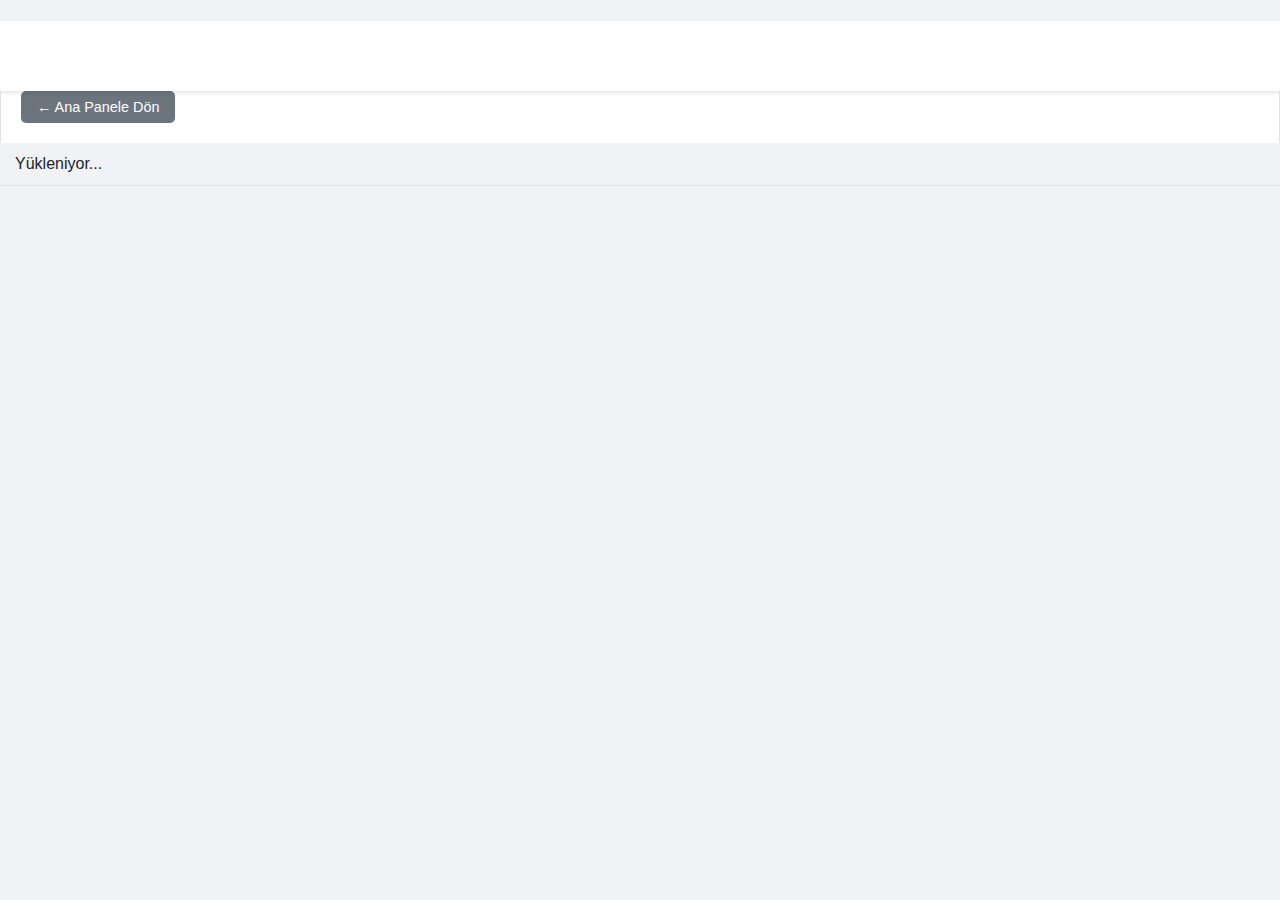
<file: wwwroot/rapor.html>
﻿<!DOCTYPE html>
<html lang="tr">
<head>
    <meta charset="UTF-8">
    <meta name="viewport" content="width=device-width, initial-scale=1.0">
    <title>Detaylı Rapor</title>
    <link rel="stylesheet" href="css/style.css">
</head>
<body>
    <div class="container">
        <div class="rapor-sayfasi-header">
            <h1 class="page-header" id="rapor-baslik">Rapor Yükleniyor...</h1>
            <a href="index.html" class="geri-don-butonu">&larr; Ana Panele Dön</a>
        </div>

        <table class="detay-tablosu">
            <thead id="rapor-tablo-baslik">
            </thead>
            <tbody id="rapor-tablo-govdesi">
                <tr><td colspan="5">Yükleniyor...</td></tr>
            </tbody>
        </table>
    </div>
    <script src="js/rapor.js" defer></script>
</body>
</html>
</file>
<file: wwwroot/css/style.css>
﻿/* ==========================================================================
   1. TEMEL STİLLER VE DEĞİŞKENLER
   ========================================================================== */
:root {
    --primary-color: #0d6efd;
    --danger-color: #dc3545;
    --warning-color: #ffc107;
    --info-color: #0dcaf0;
    --success-color: #198754;
    --dark-color: #212529;
    --light-gray-color: #f8f9fa;
    --border-color: #dee2e6;
    --body-bg-color: #f0f2f5;
    --card-shadow: 0 4px 12px rgba(0, 0, 0, 0.08);
}

* {
    box-sizing: border-box;
}

body {
    font-family: -apple-system, BlinkMacSystemFont, "Segoe UI", Roboto, "Helvetica Neue", Arial, sans-serif;
    background-color: var(--body-bg-color);
    color: var(--dark-color);
    margin: 0;
    padding-top: 70px; /* Sabit header için boşluk */
}

/* ==========================================================================
   2. ANA YERLEŞİM (LAYOUT)
   ========================================================================== */

/* style.css dosyanızdaki mevcut .page-header kuralını bununla değiştirin */

/* style.css dosyanızdaki mevcut .page-header kuralını bununla değiştirin */

.page-header {
    display: flex;
    align-items: center;
    gap: 20px;
    color: white; /* Yazı ve ikonların rengi */
    padding: 10px 25px;
    box-shadow: 0 4px 8px rgba(0, 0, 0, 0.15);
    position: fixed;
    top: 0;
    left: 0;
    right: 0;
    z-index: 1000;
    height: 80px;

    background: linear-gradient(90deg, #ffffff, white);

}


    .page-header .logo {
        height: 55px;
        width: auto;
        padding-left:30px;
    }

    .page-header h1 {
        margin: 0;
        font-size: 1.8rem;
        flex-grow: 1;
        text-align: center;
        color: black;
        text-shadow: 1px 1px 3px rgba(0, 0, 0, 0.3);
    }
.container {
    width: 100%;
    padding: 0;
}

.dashboard-layout {
    display: grid;
    grid-template-columns: 350px 1fr;
    grid-template-rows: auto 1fr;
    grid-template-areas:
        "sidebar reports"
        "sidebar charts";
    gap: 25px;
    padding: 25px;
    height: calc(100vh - 70px);
}

.sidebar {
    grid-area: sidebar;
    background-color: #ffffff;
    padding: 20px;
    border-radius: 8px;
    display: flex;
    flex-direction: column;
    overflow: hidden;
    box-shadow: var(--card-shadow);
}

.reports-section {
    grid-area: reports;
}

.charts-section {
    grid-area: charts;
    display: flex;
    flex-direction: column;
    min-height: 0;
}

/* ==========================================================================
   3. BİLEŞENLER
   ========================================================================== */

/* --- Sol Sütun (Sidebar) --- */
#personelListesi {
    list-style-type: none;
    padding: 0;
    margin: 15px 0;
    flex-grow: 1;
    overflow-y: auto;
    padding-right: 5px;
}

    #personelListesi li {
        padding: 10px 15px;
        margin-bottom: 5px;
        border-radius: 6px;
        cursor: pointer;
        transition: background-color 0.2s, color 0.2s;
        display: flex;
        align-items: center;
        gap: 12px;
    }

        #personelListesi li:hover {
            background-color: #e9ecef;
        }

        #personelListesi li.selected {
            background-color: var(--primary-color);
            color: white;
            font-weight: 500;
        }

.personel-foto {
    width: 40px;
    height: 40px;
    border-radius: 50%;
    object-fit: cover;
    flex-shrink: 0;
}

.personel-info-foto {
    /* Boyutları artırdık */
    display: flex;
    width: 80px;
    height: 80px;
    border-radius: 15%; /* Yuvarlak görünümü koru */
    object-fit: cover; /* Resmin orantısını koru */
    flex-shrink: 0;
    /* GÖRSEL İYİLEŞTİRME: Fotoğrafa gölge ve çerçeve ekleyelim */
    border: 3px solid #ffffff;
    box-shadow: 0 2px 8px rgba(0,0,0,0.15);
}
#personelListesi li.selected .personel-foto {
    border: 2px solid white;
}



    #personel-info-karti h3 {
        font-size: 1rem;
    }

/* --- Rapor Kartları --- */
.rapor-header {
    display: flex;
    justify-content: space-between;
    align-items: center;
    margin-bottom: 20px;
}

.rapor-kartlari {
    display: grid;
    grid-template-columns: repeat(auto-fit, minmax(280px, 1fr));
    gap: 25px;
}

/* style.css dosyanızdaki .kart kuralını bununla değiştirin */

.kart {
    background-color: #ffffff;
    border: 1px solid var(--border-color);
    border-left-width: 5px;
    border-radius: 8px;
    padding: 20px;
    display: flex;
    flex-direction: column;
    box-shadow: var(--card-shadow);
    transition: transform 0.2s, box-shadow 0.2s;
    /* YENİ: Kartların yüksekliğini sınırlandırıyoruz */
    height: 350px; /* Kartların sabit yüksekliği. Bu değeri artırıp azaltabilirsiniz. */
}

    .kart:hover {
        transform: translateY(-4px);
        box-shadow: 0 12px 24px rgba(0,0,0,0.1);
    }

    .kart h3 {
        margin-top: 0;
        padding-bottom: 10px;
        margin-bottom: 15px;
        font-size: 1rem;
        color: var(--dark-color);
        border-bottom: 1px solid #f1f3f5;
        display: flex;
        align-items: center;
    }

.kart-ikon {
    margin-right: 10px;
    font-size: 1.2rem;
}

.kart > div, .kart > ul {
    flex-grow: 1;
    overflow-y: auto;
    padding: 0;
    margin: 0;
    list-style-type: none;
}

.kart ul li {
    padding: 8px 5px;
    border-bottom: 1px solid #e9ecef;
    font-size: 0.9rem;
}

    .kart ul li:last-child {
        border-bottom: none;
    }

.kart p {
    margin: 4px 0;
    line-height: 1.6;
}

.kart-baslik {
    justify-content: space-between;
}

/* Kartlara özel renkler */
.gunun-enleri {
    border-left-color: var(--warning-color);
}
.gunun-eni-tarih {
    color: var(--primary-color);
}

.gec-gelenler {
    border-left-color: var(--danger-color);
}

.erken-cikanlar {
    border-left-color: #fd7e14;
}

.fazla-mesai {
    border-left-color: var(--primary-color);
}

.departman-analizi {
    border-left-color: var(--info-color);
}

.izinli {
    border-left-color: var(--info-color);
}
.gelmeyenler {
    border-left-color: var(--info-color);
}


/* style.css dosyanızda bu kuralları güncelleyin */

.charts-section {
    grid-area: charts;
    display: flex;
    flex-direction: column;
    min-height: 0; /* Bu, esnek kutu içindeki taşmaları önlemek için kritik öneme sahiptir. */
}

.details-wrapper {
    display: grid;
    grid-template-columns: 300px 1fr 1fr;
    gap: 25px;
    align-items: stretch; /* DÜZELTME: Öğelerin dikeyde eşitlenmesini sağlar */
    /* YENİ: Bu sarmalayıcının dikeyde kalan boşluğu doldurmasını sağlar */
    flex-grow: 1;
    min-height: 0; /* İçerideki flex/grid yapılarının doğru çalışması için */
}

/* #anaGrafikAlani için olan kuralı aşağıdaki gibi güncelleyin veya ekleyin */
/* style.css dosyanızdaki ilgili kuralları bu blokla değiştirin */

#anaGrafikAlani {
    grid-column: span 2;
    display: flex;
    gap: 25px;
    width: 100%;
    min-height: 0;
    align-items: stretch; /* Yüksekliklerin eşitlenmesi için */
}

.chart-container {
    min-width: 0;
    position: relative;
    display: flex;
    flex-direction: column;
    background-color: #ffffff;
    /*padding: 20px;*/
    border-radius: 8px;
    box-shadow: var(--card-shadow);
}

/* YENİ: Grafiklere farklı genişlik oranları veriyoruz */
#donutChartContainer {
    flex: 1; /* 1 birimlik alan kapla */
}

#barChartContainer {
    flex: 2; /* 2 birimlik alan kapla (diğerinin iki katı) */
}


.canvas-wrapper {
    position: relative;
    flex-grow: 1;
    min-height: 0;
}

/* Gün detay kutusunun yeni konumu için stil */





.chart-controls {
    display: flex;
    justify-content: flex-end;
    align-items: center;
    gap: 10px;
    margin-bottom: 15px;
}

/* ==========================================================================
   4. RESPONSIVE (MOBİL UYUMLULUK)
   ========================================================================== */

@media (max-width: 1200px) {
    .details-wrapper {
        grid-template-columns: 1fr;
    }

    #anaGrafikAlani {
        grid-column: auto;
        flex-direction: column;
    }
}

@media (max-width: 992px) {
    .dashboard-layout {
        grid-template-columns: 1fr;
        grid-template-rows: auto auto auto;
        grid-template-areas: "sidebar" "reports" "charts";
        height: auto;
    }

    .sidebar {
        min-height: 40vh;
    }
}


/* ==========================================================================
   5. RAPOR SAYFASI STİLLERİ (rapor.html)
   ========================================================================== */

.report-page-container {
    padding: 25px;
    background-color: transparent; /* Ana container'a arkaplan vermiyoruz */
}

.rapor-sayfasi-header {
    display: flex;
    justify-content: space-between;
    align-items: center;
    padding: 20px;
    background-color: #ffffff;
    border-radius: 8px 8px 0 0; /* Sadece üst köşeleri yuvarla */
    border: 1px solid var(--border-color);
    border-bottom: none;
}

.rapor-baslik {
    margin: 0;
    font-size: 1.5rem;
    color: var(--dark-color);
}

.buton-grup {
    display: flex;
    align-items: center;
    gap: 10px;
}

.rapor-butonu {
    padding: 8px 16px;
    color: white;
    border: none;
    border-radius: 5px;
    cursor: pointer;
    font-size: 0.9rem;
    font-weight: 500;
    transition: opacity 0.2s;
}

    .rapor-butonu:hover {
        opacity: 0.85;
    }

    .rapor-butonu.excel {
        background-color: #1D6F42;
    }

    .rapor-butonu.pdf {
        background-color: #D9232D;
    }

.geri-don-butonu {
    padding: 8px 16px;
    background-color: #6c757d;
    color: white;
    text-decoration: none;
    border-radius: 5px;
    font-size: 0.9rem;
    font-weight: 500;
    transition: background-color 0.2s;
}

    .geri-don-butonu:hover {
        background-color: #5a6268;
    }


.table-wrapper {
    background-color: #ffffff;
    box-shadow: var(--card-shadow);
    border: 1px solid var(--border-color);
    border-radius: 0 0 8px 8px; /* Sadece alt köşeleri yuvarla */
    overflow: hidden; /* Köşelerin düzgün görünmesi için */
}

.detay-tablosu {
    width: 100%;
    border-collapse: collapse;
}

    .detay-tablosu th,
    .detay-tablosu td {
        padding: 12px 15px;
        border-bottom: 1px solid var(--border-color);
        text-align: left;
        vertical-align: middle;
    }

    .detay-tablosu thead tr {
        background-color: var(--light-gray-color);
    }

    .detay-tablosu th {
        font-size: 0.85rem;
        font-weight: 600;
        color: #495057;
        text-transform: uppercase;
        letter-spacing: 0.5px;
    }

    /* Tabloda zebra deseni (okunabilirliği artırır) */
    .detay-tablosu tbody tr:nth-of-type(even) {
        background-color: #fcfdff;
    }

    .detay-tablosu tbody tr:hover {
        background-color: #e9ecef;
    }

    /* Kritik durumlar için stiller (değişiklik yok) */
    .detay-tablosu tr.kritik-gecikme {
        background-color: #fff0f1;
        color: #8B0000;
        font-weight: bold;
    }

    .detay-tablosu tr.onemli-mesai {
        background-color: #e8f5e9;
        color: #1b5e20;
        font-weight: bold;
    }



/* ==========================================================================
   FORM ELEMANLARI (Filtreler, Tarih Seçiciler vb.)
   ========================================================================== */

/* --- Genel Input ve Select Stilleri --- */
.filter-controls input[type="text"],
.filter-controls select,
.tarih-araligi-secici input[type="date"] {
    width: 100%;
    padding: 10px 15px;
    font-size: 0.95rem;
    font-family: inherit; /* Sayfanın genel fontunu kullan */
    color: var(--dark-color);
    background-color: #ffffff;
    border: 1px solid var(--border-color);
    border-radius: 6px;
    transition: border-color 0.2s ease-in-out, box-shadow 0.2s ease-in-out;
}

    /* Tıklandığında (focus) oluşacak modern parlama efekti */
    .filter-controls input[type="text"]:focus,
    .filter-controls select:focus,
    .tarih-araligi-secici input[type="date"]:focus {
        outline: none;
        border-color: var(--primary-color);
        box-shadow: 0 0 0 3px rgba(13, 110, 253, 0.25);
    }

    /* Placeholder metnini daha soluk yap */
    .filter-controls input[type="text"]::placeholder {
        color: #a0a0a0;
    }


/* --- Özel İkonlu Stiller --- */

/* İsim filtresi için arama ikonu */
#adFiltre {
    background-image: url("data:image/svg+xml,%3Csvg xmlns='http://www.w3.org/2000/svg' width='16' height='16' fill='%236c757d' viewBox='0 0 16 16'%3E%3Cpath d='M11.742 10.344a6.5 6.5 0 1 0-1.397 1.398h-.001c.03.04.062.078.098.115l3.85 3.85a1 1 0 0 0 1.415-1.414l-3.85-3.85a1.007 1.007 0 0 0-.115-.1zM12 6.5a5.5 5.5 0 1 1-11 0 5.5 5.5 0 0 1 11 0z'/%3E%3C/svg%3E");
    background-repeat: no-repeat;
    background-position: right 15px center;
    padding-right: 40px; /* İkon için yer aç */
}

/* Departman filtresi için aşağı ok ikonu */
#departmanFiltre {
    appearance: none;
    -webkit-appearance: none;
    -moz-appearance: none;
    background-image: url("data:image/svg+xml,%3Csvg xmlns='http://www.w3.org/2000/svg' width='16' height='16' fill='%236c757d' viewBox='0 0 16 16'%3E%3Cpath fill-rule='evenodd' d='M1.646 4.646a.5.5 0 0 1 .708 0L8 10.293l5.646-5.647a.5.5 0 0 1 .708.708l-6 6a.5.5 0 0 1-.708 0l-6-6a.5.5 0 0 1 0-.708z'/%3E%3C/svg%3E");
    background-repeat: no-repeat;
    background-position: right 15px center;
    padding-right: 40px; /* İkon için yer aç */
}

/* Tarih seçicilerin genişliğini ayarla */
.tarih-araligi-secici input[type="date"] {
    width: auto; /* Otomatik genişlik, içeriğine sığsın */
    min-width: 150px;
}

/* ==========================================================================
   BUTON STİLLERİ
   ========================================================================== */

/* --- Ana Raporlama Butonu (Raporla) --- */
#raporOlusturBtn {
    padding: 10px 20px;
    font-size: 0.95rem;
    font-weight: 500;
    color: #ffffff;
    background-color: var(--primary-color); /* Ana Renk (Mavi) */
    border: none;
    border-radius: 6px;
    cursor: pointer;
    transition: background-color 0.2s, transform 0.2s;
    box-shadow: 0 2px 4px rgba(0, 0, 0, 0.1);
}

    #raporOlusturBtn:hover {
        background-color: #0b5ed7; /* Hover için daha koyu mavi */
        transform: translateY(-2px); /* Hafifçe yukarı kalkma efekti */
        box-shadow: 0 4px 8px rgba(0, 0, 0, 0.15);
    }

    #raporOlusturBtn:active {
        transform: translateY(0);
        box-shadow: 0 2px 4px rgba(0, 0, 0, 0.1);
    }


/* --- Kart İçindeki İkincil 'Listele' Butonları --- */
.kart-buton {
    font-size: 0.8rem;
    font-weight: 500;
    padding: 5px 12px;
    color: #555; /* Normalde soluk renk */
    background-color: #f0f2f5; /* Hafif gri arka plan */
    border: 1px solid var(--border-color);
    text-decoration: none;
    border-radius: 5px;
    transition: background-color 0.2s, color 0.2s, border-color 0.2s;
}

    .kart-buton:hover {
        background-color: var(--primary-color); /* Üzerine gelince ana renge dönsün */
        color: #ffffff;
        border-color: var(--primary-color);
    }


#gunSecici {
    /* Diğer inputlarla aynı temel stil */
    padding: 4px 6px;
    font-size: 0.9rem;
    font-family: inherit;
    color: var(--dark-color);
    background-color: #ffffff;
    border: 1px solid var(--border-color);
    border-radius: 4px;
    transition: border-color 0.2s ease-in-out, box-shadow 0.2s ease-in-out;
    cursor: pointer;
    /* Özel aşağı ok ikonu */
    appearance: none;
    -webkit-appearance: none;
    -moz-appearance: none;
    background-image: url("data:image/svg+xml,%3Csvg xmlns='http://www.w3.org/2000/svg' width='16' height='16' fill='%236c757d' viewBox='0 0 16 16'%3E%3Cpath fill-rule='evenodd' d='M1.646 4.646a.5.5 0 0 1 .708 0L8 10.293l5.646-5.647a.5.5 0 0 1 .708.708l-6 6a.5.5 0 0 1-.708 0l-6-6a.5.5 0 0 1 0-.708z'/%3E%3C/svg%3E");
    background-repeat: no-repeat;
    background-position: right 10px center;
    padding-right: 35px; /* İkon için yer aç */
}

    /* Tıklandığında oluşacak modern parlama efekti */
    #gunSecici:focus {
        outline: none;
        border-color: var(--primary-color);
        box-shadow: 0 0 0 3px rgba(13, 110, 253, 0.25);
    }




/* ==========================================================================
   GRAFİK ALANI STİLLERİ
   ========================================================================== */
.charts-section {
    padding-top: 25px;
    border-top: 1px solid var(--border-color);
    display: flex;
    flex-direction: column;
    min-height: 0;
}

.details-wrapper {
    display: grid;
    grid-template-columns: 320px 1fr; /* Info kartı ve ana grafik alanı için 2 sütun */
    gap: 25px;
    align-items: stretch; /* Sütunların eşit yüksekliğe esnemesini sağlar */
    flex-grow: 1;
    min-height: 0;
}

#anaGrafikAlani {
    display: flex;
    gap: 25px;
    width: 100%;
    min-height: 0;
}

.chart-container {
    flex: 1;
    min-width: 0;
    position: relative;
    display: flex;
    flex-direction: column;
    background-color: #ffffff;
    /*padding: 20px;*/
    padding-bottom: 50px;
    border-radius: 8px;
    box-shadow: var(--card-shadow);
}

.gunluk-detay-kutusu {
    padding: 12px 15px;
    background-color: #e9ecef;
    border-radius: 6px;
    margin-top: 25px; 
    padding-left:1px;/* Grafikle arasına boşluk koyar */
    font-size: 0.9rem;
    line-height: 1.5;
    border-left: 4px solid var(--primary-color);
}


/* ==========================================================================
   RESPONSIVE (MOBİL UYUMLULUK)
   ========================================================================== */

/* Orta boy ekranlar ve tabletler için */
@media (max-width: 1200px) {
    .details-wrapper {
        grid-template-columns: 1fr; /* Her şey tek sütuna düşer */
    }
}

/* Telefonlar ve küçük tabletler için */
@media (max-width: 992px) {
    .dashboard-layout {
        grid-template-columns: 1fr;
        grid-template-rows: auto auto auto;
        grid-template-areas:
            "sidebar"
            "reports"
            "charts";
        height: auto;
    }

    #anaGrafikAlani {
        flex-direction: column; /* Grafikler alt alta sıralanır */
    }

    
}



/* ==========================================================================
   1. TEMEL STİLLER VE DEĞİŞKENLER
   ========================================================================== */
:root {
    --primary-color: #0d6efd;
    --danger-color: #dc3545;
    --warning-color: #ffc107;
    --info-color: #0dcaf0;
    --success-color: #198754;
    --orange-color: #fd7e14;
    --dark-color: #212529;
    --light-gray-color: #f8f9fa;
    --border-color: #dee2e6;
    --body-bg-color: #f0f2f5;
    --card-shadow: 0 4px 12px rgba(0, 0, 0, 0.08);
}

* {
    box-sizing: border-box;
}

body {
    font-family: -apple-system, BlinkMacSystemFont, "Segoe UI", Roboto, "Helvetica Neue", Arial, sans-serif;
    background-color: var(--body-bg-color);
    color: var(--dark-color);
    margin: 0;
    padding-top: 70px;
}

/* ==========================================================================
   2. ANA YERLEŞİM (LAYOUT)
   ========================================================================== */

.page-header {
    display: flex;
    align-items: center;
    gap: 20px;
    background-color: #ffffff;
    padding: 10px 30px;
    box-shadow: 0 2px 4px rgba(0,0,0,0.1);
    position: fixed;
    top: 0;
    left: 0;
    right: 0;
    z-index: 1000;
    height: 70px;
}

    .page-header .logo {
        height: 45px;
        width: auto;
    }

    .page-header h1 {
        margin: 0;
        font-size: 1.8rem;
        flex-grow: 1;
        text-align: center;
    }

.container {
    width: 100%;
    padding: 0;
}

.dashboard-layout {
    display: grid;
    grid-template-columns: 350px 1fr;
    grid-template-rows: auto 1fr;
    grid-template-areas:
        "sidebar reports"
        "sidebar charts";
    gap: 25px;
    padding: 25px;
    height: calc(100vh - 70px);
}

.sidebar {
    grid-area: sidebar;
    background-color: #ffffff;
    min-height:900px;
    padding: 20px;
    border-radius: 8px;
    display: flex;
    flex-direction: column;
    overflow: hidden;
    box-shadow: var(--card-shadow);
}

.reports-section {
    grid-area: reports;
}

.charts-section {
    grid-area: charts;
    display: flex;
    flex-direction: column;
    min-height: 0;
}

/* ==========================================================================
   3. BİLEŞENLER
   ========================================================================== */

/* --- Sol Sütun (Sidebar) --- */
#personelListesi {
    list-style-type: none;
    padding: 0;
    margin: 15px 0;
    flex-grow: 1;
    overflow-y: auto;
    padding-right: 5px;
}

    #personelListesi li {
        padding: 10px 15px;
        margin-bottom: 5px;
        border-radius: 6px;
        cursor: pointer;
        transition: background-color 0.2s, color 0.2s;
        display: flex;
        align-items: center;
        gap: 12px;
    }

        #personelListesi li:hover {
            background-color: #e9ecef;
        }

        #personelListesi li.selected {
            background-color: var(--primary-color);
            color: white;
            font-weight: 500;
        }

.personel-foto {
    width: 40px;
    height: 40px;
    border-radius: 50%;
    object-fit: cover;
    flex-shrink: 0;
}

#personelListesi li.selected .personel-foto {
    border: 2px solid white;
}

#personel-info-karti {
    border-top: 1px solid var(--border-color);
    margin-top: auto;
    padding-top: 15px;
    
}

/* --- Rapor Kartları --- */
.rapor-header {
    display: flex;
    justify-content: space-between;
    align-items: center;
    margin-bottom: 20px;
}

.rapor-kartlari {
    display: grid;
    grid-template-columns: repeat(auto-fit, minmax(280px, 1fr));
    gap: 25px;
}

.kart {
    background-color: #ffffff;
    border: 1px solid var(--border-color);
    border-left-width: 5px;
    border-radius: 8px;
    padding: 20px;
    display: flex;
    flex-direction: column;
    box-shadow: var(--card-shadow);
    transition: transform 0.2s, box-shadow 0.2s;
    min-height: 320px;

}


    .kart:hover {
        transform: translateY(-4px);
        box-shadow: 0 12px 24px rgba(0,0,0,0.1);
    }

    .kart h3 {
        margin-top: 0;
        padding-bottom: 10px;
        margin-bottom: 15px;
        font-size: 1rem;
        color: var(--dark-color);
        border-bottom: 1px solid #f1f3f5;
        display: flex;
        align-items: center;
    }

.kart-ikon {
    margin-right: 10px;
    font-size: 1.2rem;
}

.kart > div, .kart > ul {
    flex-grow: 1;
    overflow-y: auto;
    padding: 0;
    margin: 0;
    list-style-type: none;
}

.kart-baslik {
    justify-content: space-between;
}
/* Kart Renkleri */
.gunun-enleri {
    border-left-color: var(--warning-color);
}

.gec-gelenler {
    border-left-color: var(--danger-color);
}

.erken-cikanlar {
    border-left-color: var(--orange-color);
}

.fazla-mesai {
    border-left-color: var(--primary-color);
}

.departman-analizi {
    border-left-color: var(--info-color);
}
.izinli {
    border-left-color: var(--info-color);
}
.gelmeyenler {
    border-left-color: var(--info-color);
}


/* --- Grafik Alanı --- */
.charts-section {
    padding-top: 25px;
    border-top: 1px solid var(--border-color);
}

.details-wrapper {
    display: grid;
    grid-template-columns: 320px 1fr;
    gap: 25px;
    align-items: stretch;
    flex-grow: 1;
    min-height: 0;
}

#anaGrafikAlani {
    display: flex;
    gap: 25px;
    width: 100%;
    min-height: 0;
}

.chart-container {
    flex: 1;
    min-width: 0;
    display: flex;
    flex-direction: column;
    background-color: #ffffff;
    padding: 20px;
    border-radius: 8px;
    box-shadow: var(--card-shadow);
    min-height: 450px;
    
}

#donutChartContainer {
    flex: 0 0 40%;
}
/* Pasta grafiğe sabit bir oran verelim */
.canvas-wrapper {
    position: relative;
    flex-grow: 1;
    min-height: 0;
}

.gunluk-detay-kutusu {
    margin-top: 25px;
    padding: 15px;
    background-color: var(--light-gray-color);
    border-radius: 8px;
}

/* --- Form ve Buton Elemanları --- */
#raporOlusturBtn, .kart-buton {
    cursor: pointer;
    text-decoration: none;
}

.chart-controls {
    display: flex;
    justify-content: flex-end;
    align-items: center;
    gap: 10px;
    margin-bottom: 15px;

}

/* ==========================================================================
   4. RESPONSIVE (MOBİL UYUMLULUK)
   ========================================================================== */

@media (max-width: 1200px) {
    /* Ana yerleşimi dikey hale getir */
    .dashboard-layout {
        grid-template-columns: 1fr;
        grid-template-rows: auto auto auto;
        grid-template-areas: "sidebar" "reports" "charts";
        height: auto;
    }

    .sidebar {
        max-height: none;
    }
    /* Alt bölümdeki detayları dikey hale getir */
    .details-wrapper {
        grid-template-columns: 1fr;
    }
}


.view-toggle-btn {
    width: 45px;
    height: 45px;
    border: 1px solid var(--border-color);
    background-color: #ffffff;
    border-radius: 6px;
    cursor: pointer;
    display: flex;
    align-items: center;
    justify-content: center;
    transition: background-color 0.2s;
    margin-right: 10px; /* Raporla butonundan ayırmak için */
}

    .view-toggle-btn:hover {
        background-color: #f1f3f5;
    }

    .view-toggle-btn svg {
        width: 25px;
        height: 25px;
        fill: #6c757d;
    }

/* Kartların normal ve küçültülmüş halleri arasında yumuşak geçiş için */
.kart {
    transition: all 0.4s ease-in-out;
}

    .kart > ul, .kart > div {
        transition: all 0.4s ease-in-out;
    }

/* --- KÜÇÜLTÜLMÜŞ GÖRÜNÜM (COMPACT MODE) --- */
/* Ana sarmalayıcıya .compact-view sınıfı eklendiğinde bu stiller aktif olur */

.rapor-kartlari.compact-view .kart {
    min-height: 80px; /* Küçültülmüş yükseklik */
    height: 80px;
    padding: 15px;
}

    .rapor-kartlari.compact-view .kart h3 {
        font-size: 0.9rem;
        padding-bottom: 8px;
        margin-bottom: 10px;
    }

.rapor-kartlari.compact-view .kart-ikon {
    font-size: 1.1rem;
}

.rapor-kartlari.compact-view .kart ul li {
    padding: 2px 3px;
    font-size: 0.85rem;
}

/* Başlığın sol tarafını gruplayan sarmalayıcı */
.rapor-header-sol {
    display: flex;
    flex-direction: column; /* DÜZELTME: Butonu başlığın altına almak için dikey sıralama */
    align-items: flex-start; /* Öğeleri sola hizala */
    gap: 10px; /* Başlık ve buton arasına boşluk */
}

    .rapor-header-sol h2 {
        margin: 0;
    }



.view-toggle-btn {
    width: 38px;
    height: 38px;
    border: 1px solid var(--border-color);
    background-color: #ffffff;
    border-radius: 6px;
    cursor: pointer;
    display: flex;
    align-items: center;
    justify-content: center;
    transition: background-color 0.2s;
    position: relative; 
}

    .view-toggle-btn:hover {
        background-color: #f1f3f5;
    }

#toggle-size-icon {
    display: flex;
    align-items: center;
    justify-content: center;
    font-size: 22px; 
    font-weight: 700; 
    line-height: 0; 
    width: 20px;
    text-align: center;
    color: #495057; 
}

    .view-toggle-btn::after {
        content: attr(data-tooltip); 
        position: absolute;
        bottom: 110%; 
        left: 50%;
        transform: translateX(-50%);
      
        background-color: #343a40;
        color: #ffffff;
        padding: 3px 5px;
        border-radius: 4px;
        font-size: 0.85rem;
        white-space: nowrap; 
       
        opacity: 0;
        visibility: hidden;
        transition: opacity 0.2s ease-in-out;
        pointer-events: none; 
    }

  
    .view-toggle-btn:hover::after {
        opacity: 1;
        visibility: visible;
    }



.view-toggle-button {
    
    display: inline-flex; 
    align-items: center;
    gap: 8px; 
    padding: 8px 14px; 

    background-color: #ffffff;
    border: 1px solid var(--border-color);
    border-radius: 6px;
    cursor: pointer;
    transition: background-color 0.2s, box-shadow 0.2s;
    user-select: none;
    -webkit-user-select: none;
}

    .view-toggle-button:hover {
        background-color: #f1f3f5;
        border-color: #adb5bd;
    }


    .view-toggle-button:focus-within {
        outline: none;
        border-color: var(--primary-color);
        box-shadow: 0 0 0 3px rgba(13, 110, 253, 0.25);
    }


#toggle-size-icon {
    display: flex;
    align-items: center;
    justify-content: center;
    font-size: 20px;
    font-weight: bold;
    line-height: 1;
    width: 16px;
    text-align: center;
    color: #495057;
}
#personel-info-karti {
    border-top: 1px solid var(--border-color);
    margin-top: auto;
    padding-top: 15px;
    flex-shrink: 0;

}

#toggle-size-label {
    font-size: 0.9rem;
    font-weight: 500;
    color: #495057;
}

.modal-overlay {
    position: fixed;
    top: 0;
    left: 0;
    width: 100%;
    height: 100%;
    background-color: rgba(0, 0, 0, 0.6);
    z-index: 1001;
}


.modal {
    position: fixed;
    top: 0;
    left: 0;
    width: 100%;
    height: 100%;
    display: flex;
    align-items: center;
    align-content:center;
    justify-content: center;
    z-index: 1000;
    

    opacity: 0;
    visibility: hidden;
    transition: opacity 0.3s ease, visibility 0.3s ease;
}


    .modal.is-visible {
        opacity: 1;
        visibility: visible;
    }


body.modal-open {
    overflow: hidden;
}


.modal-content {
    position: relative;
    background: #ffffff;
    padding: 30px;
    border-radius: 8px;
    box-shadow: 0 5px 15px rgba(0,0,0,0.3);
    z-index: 1002;
    transform: scale(0.9);
    transition: transform 0.3s ease;
    width: 50vw;
    max-width: 900px;
    min-width: 400px;
    display: flex;
    flex-direction: column;
    align-items: center;
}




.modal.is-visible .modal-content {
    transform: scale(1);
}
.modal.is-visible .modal-content {
    transform: scale(1);
}


.modal-close {
    position: absolute;
    top: 10px;
    right: 15px;
    font-size: 2.5rem;
    font-weight: 300;
    line-height: 1;
    color: #aaa;
    background: none;
    border: none;
    cursor: pointer;
    padding: 0;
}

    .modal-close:hover {
        color: #333;
    }
.personel-info-content{
    align-items:center;
    align-content:center;
    justify-content:center;
    justify-items:center;
}




@media (max-width: 768px) {
    .modal-content {
        width: 90vw;
        min-width: 0;
        padding: 20px;
    }
}


@media (max-width: 768px) {

    #anaGrafikAlani {
        flex-direction: column;
    }

    #donutChartContainer {
        flex-basis: 350px;
    }
}



/* ==========================================================================
   İzinliler Kartı Liste Stili
   ========================================================================== */

/* Her bir izinli personel satırı için ana sarmalayıcı */
.izinli-kisi-item {
    display: flex; /* İçerikleri yan yana hizalamak için */
    justify-content: space-between; /* Öğeleri iki uca yaslar (isim sola, tarih sağa) */
    align-items: center; /* Dikeyde ortalar */
    padding: 12px 5px; /* Satırın iç boşluğu */
    border-bottom: 1px solid #eef0f2; /* Satırları ayıran ince çizgi */
}

    /* Son satırın altındaki çizgiyi kaldır */
    .izinli-kisi-item:last-child {
        border-bottom: none;
    }

/* İsim ve departmanı gruplayan sol taraf */
.izinli-personel-bilgi {
    display: flex;
    flex-direction: column; /* İsim ve departmanı alt alta sırala */
    gap: 2px; /* Aralarında hafif bir boşluk bırak */
}

/* Personel ismi stili */
.izinli-isim {
    font-weight: 500;
    font-size: 0.95rem;
    color: var(--dark-color);
}

/* Departman ismi stili (daha küçük ve soluk) */
.izinli-departman {
    font-size: 0.8rem;
    color: #6c757d;
}

/* Tarih aralığı stili (sağ tarafta) */
.izinli-tarih-araligi {
    font-weight: 500;
    font-size: 0.9rem;
    color: var(--success-color); /* Başarı/Onay rengi (Yeşil) */
    background-color: rgba(25, 135, 84, 0.1); /* Yeşil rengin çok açık tonu */
    padding: 5px 10px;
    border-radius: 15px; /* Yuvarlak köşeli etiket görünümü */
    white-space: nowrap; /* Tarihlerin alt satıra kaymasını engelle */
    margin-left: 10px; /* Soldaki metinle arasına boşluk koy */
}

/* Liste boş olduğunda gösterilecek mesajın stili */
.kart-placeholder {
    display: flex;


    height: 100%; /* Kartın içini dikeyde doldur */
    padding: 20px;
    color: #6c757d;
    font-size: 0.9rem;
}
</file>
